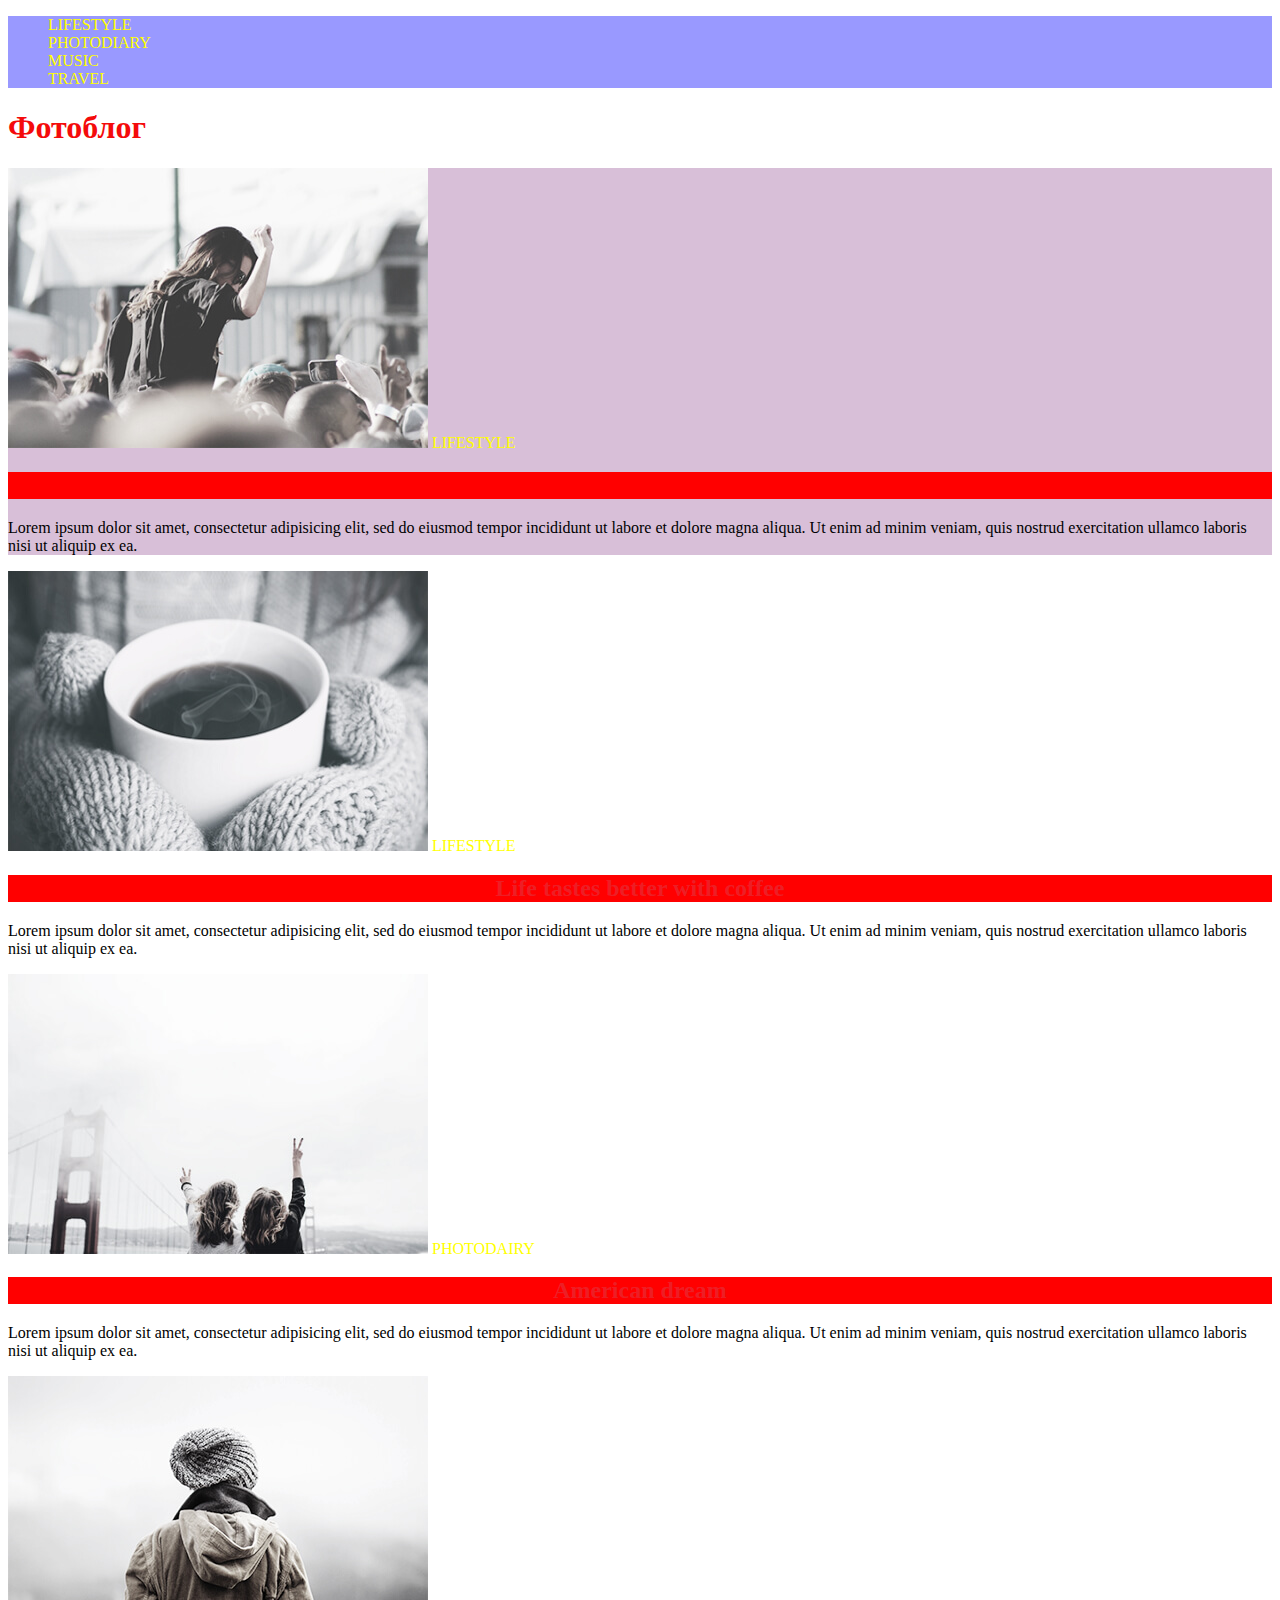
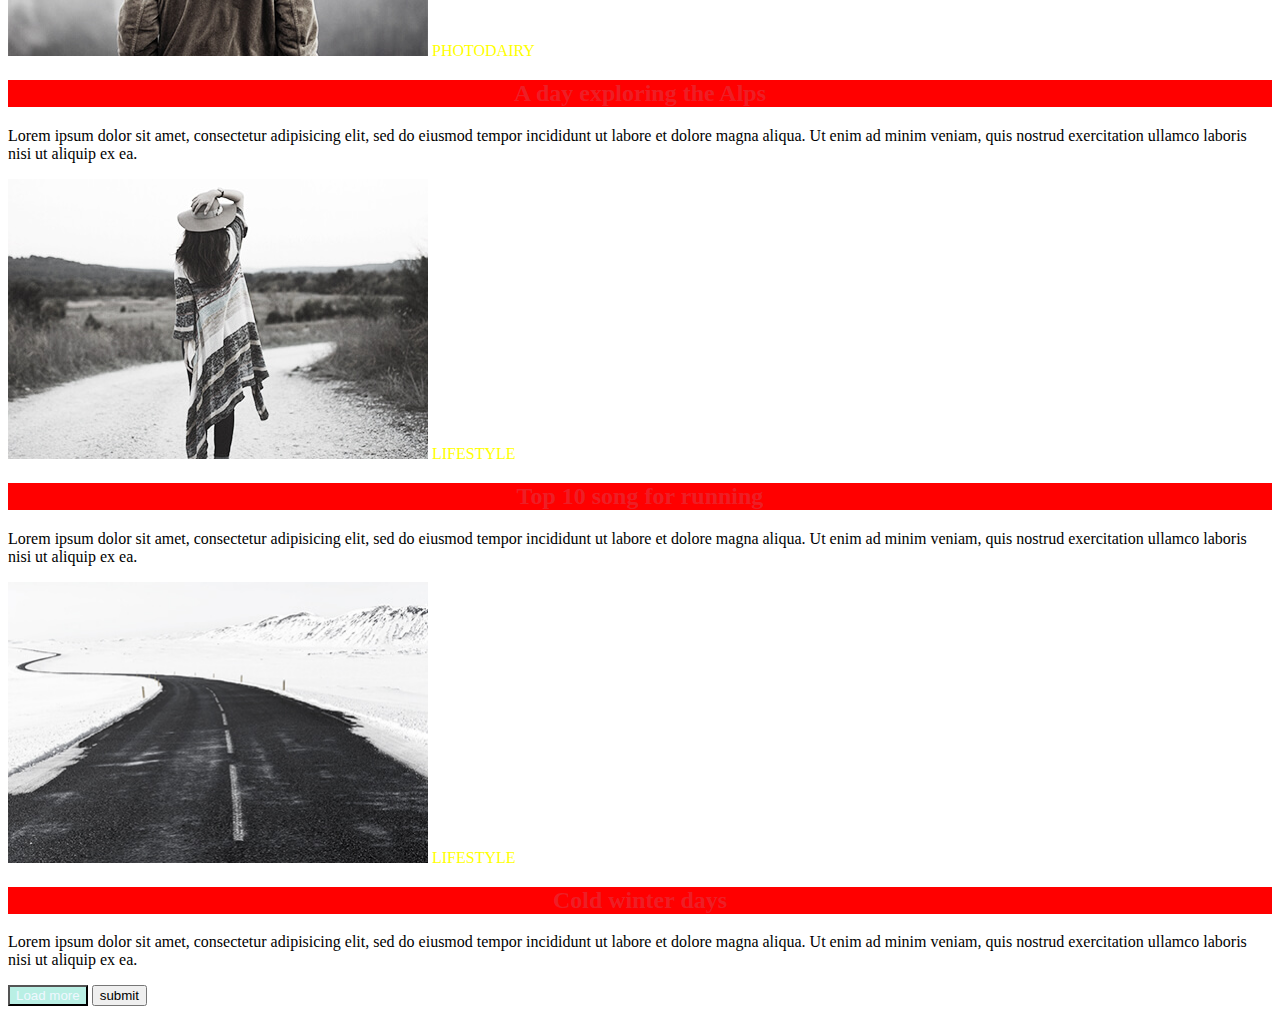
<file: index.html>
<!DOCTYPE html>
<html lang="zxx">

<head>
    <meta charset="UTF-8">
    <meta name="viewport" content="width=device-width, initial-scale=1.0">
    <title>Document</title>
    <!-- вбудований файл стилей -->
    <!-- <style>
        h2 {
            color: green;
        }
    </style> -->
    <!-- зовнішній файл стилей -->
    <link rel="stylesheet" href="./css/style.css">
</head>

<body>
    <!-- Шапка сайту -->
    <header>
        <nav>
            <ul>
                <li><a href="./web-studia.html">LIFESTYLE</a></li>
                <li><a href="">PHOTODIARY</a></li>
                <li><a href="">MUSIC</a></li>
                <li><a href="">TRAVEL</a></li>
            </ul>
        </nav>
    </header>
    <!-- фотоблог -->
    <main>
        <h1 class="title">Фотоблог</h1>
        <article id="article">
            <img src="./img/img-1.jpg" alt="LIFESTYLE" width="420">
            <a href="" class="link">LIFESTYLE</a>
            <!-- інлайновий стиль -->
            <h2 style="color: red;">More than just a music festival</h2>
            <p class="tex">Lorem ipsum dolor sit amet, consectetur adipisicing elit, sed do eiusmod tempor incididunt ut
                labore et
                dolore magna
                aliqua. Ut enim ad minim veniam, quis nostrud exercitation ullamco laboris nisi ut aliquip ex ea.</p>
        </article>

        <article>
            <img src="./img/img-2.jpg" alt="LIFESTYLE" width="420">
            <a href="">LIFESTYLE</a>
            <h2>Life tastes better with coffee</h2>
            <p>Lorem ipsum dolor sit amet, consectetur adipisicing elit, sed do eiusmod tempor incididunt ut labore et
                dolore magna
                aliqua. Ut enim ad minim veniam, quis nostrud exercitation ullamco laboris nisi ut aliquip ex ea.</p>
        </article>

        <article>
            <img src="./img/img-3.jpg" alt="PHOTODAIRY" width="420">
            <a href="">PHOTODAIRY</a>
            <h2>American dream</h2>
            <p>Lorem ipsum dolor sit amet, consectetur adipisicing elit, sed do eiusmod tempor incididunt ut labore et
                dolore magna
                aliqua. Ut enim ad minim veniam, quis nostrud exercitation ullamco laboris nisi ut aliquip ex ea.</p>
        </article>

        <article>
            <img src="./img/img-4.jpg" alt="PHOTODAIRY" width="420">
            <a href="">PHOTODAIRY</a>
            <h2>A day exploring the Alps</h2>
            <p>Lorem ipsum dolor sit amet, consectetur adipisicing elit, sed do eiusmod tempor incididunt ut labore et
                dolore magna
                aliqua. Ut enim ad minim veniam, quis nostrud exercitation ullamco laboris nisi ut aliquip ex ea.</p>
        </article>

        <article>
            <img src="./img/img-5.jpg" alt="LIFESTYLE" width="420">
            <a href="">LIFESTYLE</a>
            <h2>Top 10 song for running</h2>
            <p>Lorem ipsum dolor sit amet, consectetur adipisicing elit, sed do eiusmod tempor incididunt ut labore et
                dolore magna
                aliqua. Ut enim ad minim veniam, quis nostrud exercitation ullamco laboris nisi ut aliquip ex ea.</p>
        </article>

        <article>
            <img src="./img/img-6.jpg" alt="LIFESTYLE" width="420">
            <a href="">LIFESTYLE</a>
            <h2>Cold winter days</h2>
            <p>Lorem ipsum dolor sit amet, consectetur adipisicing elit, sed do eiusmod tempor incididunt ut labore et
                dolore magna
                aliqua. Ut enim ad minim veniam, quis nostrud exercitation ullamco laboris nisi ut aliquip ex ea.</p>
        </article>

        <button type="button">Load more</button>

        <button type="submit">submit</button>

    </main>

</body>

</html>
</file>
<file: css/style.css>
:root{
    --ackent-color: #03A9F4;
    --color-title:#f40b0b;
}

.title{
    color: var(--color-title);
}
/* уныверсальний */
/* * {
    color: pink;
} */

/* теговий */
h2{
    color: rgba(161, 161, 202, 0.2);
    font-size: 24px;
    text-align: center;
}

a{
text-decoration: none;
}

li{
    list-style: none;
}

/* селектор класу */
/* Селектор груп */
/* .title,
.tex,
.link{
    color: purple;
} */

/* Селектор ідентифікатора */
#article{
    background-color: thistle;
}

/* Селектор нащадку */
body a{
    color: yellow;
}

/* Дочірний селектор */
header>nav{
    background-color: rgba(0, 0, 255, 0.4);
}

/* Сусідній селектор */
a+h2{
    background-color: red;
}

/* Споріднений селектор */
main~article {
background-color: rgb(245, 163, 11);
}

/*Селектор атрибуту  */
button[type='button']{
    background-color: rgba(23, 202, 167, 0.3);
    color: aliceblue;
}
</file>
